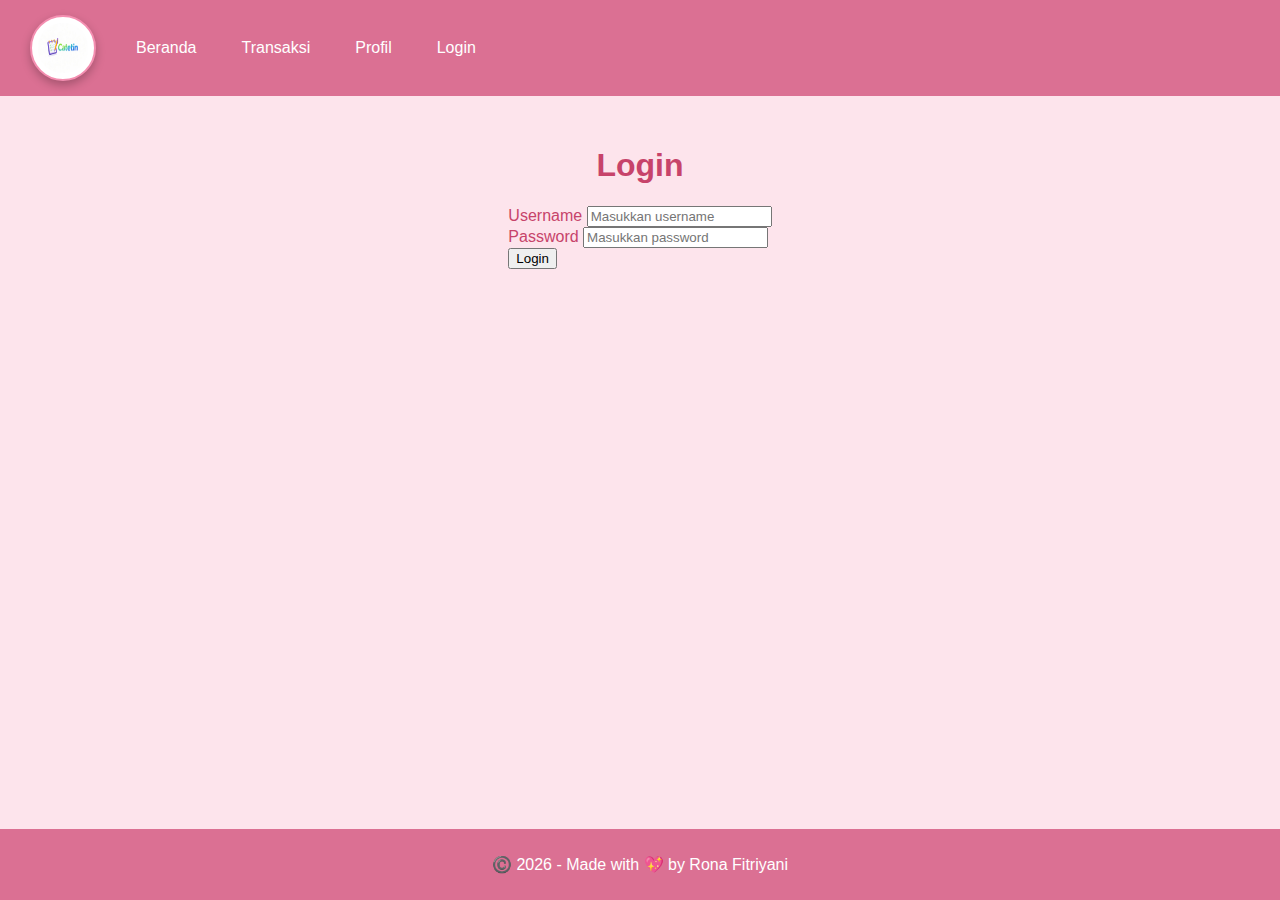
<file: index.html>
<!DOCTYPE html>
<html lang="id">
<head>
    <meta charset="UTF-8">
    <title> Catetin by Rona</title>
    <link rel="stylesheet" href="css/style.css">
</head>
<body>
    <script>
  if (localStorage.getItem("login") !== "true") {
    window.location.href = "login.html";
  }
</script>

<header>
    <img src="logo.jpeg" alt="logo catetin" class="logo">
    <nav>
        <ul>
            <li><a href="index.html">Beranda</a></li>
            <li><a href="transaksi.html">Transaksi</a></li>
            <li><a href="profil.html">profil</a></li>
            <li><a href="#" onclick="logout()">logout</a></li>
        </ul>
    </nav>
</header>

<main class="container">
  <div class="section-card">

    <h1>Hai, Selamat datang di <span class="brand"> Catetin 💖</span></h1>
    <p class="subtitle">
    Yuk, mulai catat pemasukkan dan pengeluaran harianmu supaya lebih terkontrol.</p>
    <p class="hint-text">Mulai dari langkah kecil hari ini!</p>

    <a href="transaksi.html" class="btn">📝 Mulai catat transaksi 📝</a>
    <div class="hero-divider"></div>
        <h2>Fitur Utama :</h2>

        <div class="feature-grid">
          <div class="feature-card">
            <li> Pencatatan </li>
            <p>Input transaksi pemasukan dan pengeluaran dengan cepat.</p>
          </div>

          <div class="feature-card">
            <li> Kategori </li>
            <p>Kelompokkan transaksi berdasarkan kategori agar mudah dicari.</p>
          </div>

          <div class="feature-card">
            <li> Daftar transaksi </li>
            <p>Transaksi ditampilkan dalam tabel yang rapi dan jelas.</p>
          </div>

          <div class="feature-card">
            <li> Fitur responsif </li>
            <p>Tampilan menyesuaikan layar laptop maupun HP.</p>
    </div>
</main>
<footer>
    <p>© 2026 Catetin - Made with 💖 by Rona Fitriyani</p>
</footer>
<script src="js/script.js"></script>
<script>
  function logout() {
    localStorage.removeItem("login");
    window.location.href = "login.html";
  }
</script>
</file>
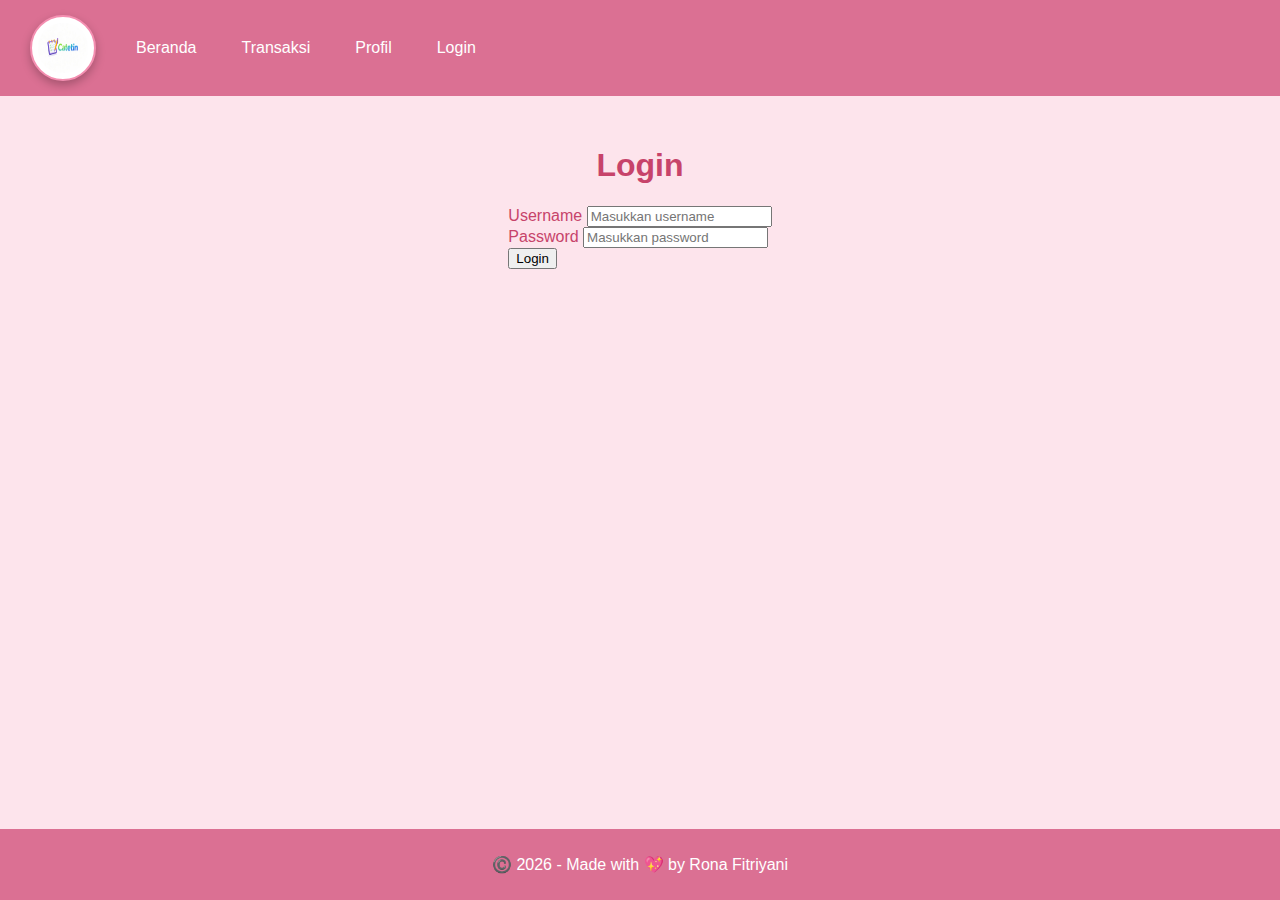
<file: login.html>
<!DOCTYPE html>
<html lang="id">
<head>
  <meta charset="UTF-8" />
  <meta name="viewport" content="width=device-width, initial-scale=1.0"/>
  <title>Login</title>
  <link rel="stylesheet" href="css/style.css">
</head>
<body>

<header>
  <img src="logo.jpeg" alt="Logo" class="logo">
  <nav>
    <ul>
      <li><a href="index.html">Beranda</a></li>
      <li><a href="transaksi.html">Transaksi</a></li>
      <li><a href="profil.html">Profil</a></li>
      <li><a href="login.html" class="active">Login</a></li>
    </ul>
  </nav>
</header>

<main>
  <h1>Login</h1>

  <form class="login-form" id="loginForm">
    <div class="form-group">
      <label>Username</label>
      <input type="text" id="username" placeholder="Masukkan username">
    </div>

    <div class="form-group">
      <label>Password</label>
      <input type="password" id="password" placeholder="Masukkan password">
    </div>

    <button type="submit" class="btn-login">Login</button>
  </form>
</main>

<footer>
  <p>©️ 2026 - Made with 💖 by Rona Fitriyani</p>
</footer>

<script src="js/login.js"></script>
</body>
</html>
</file>
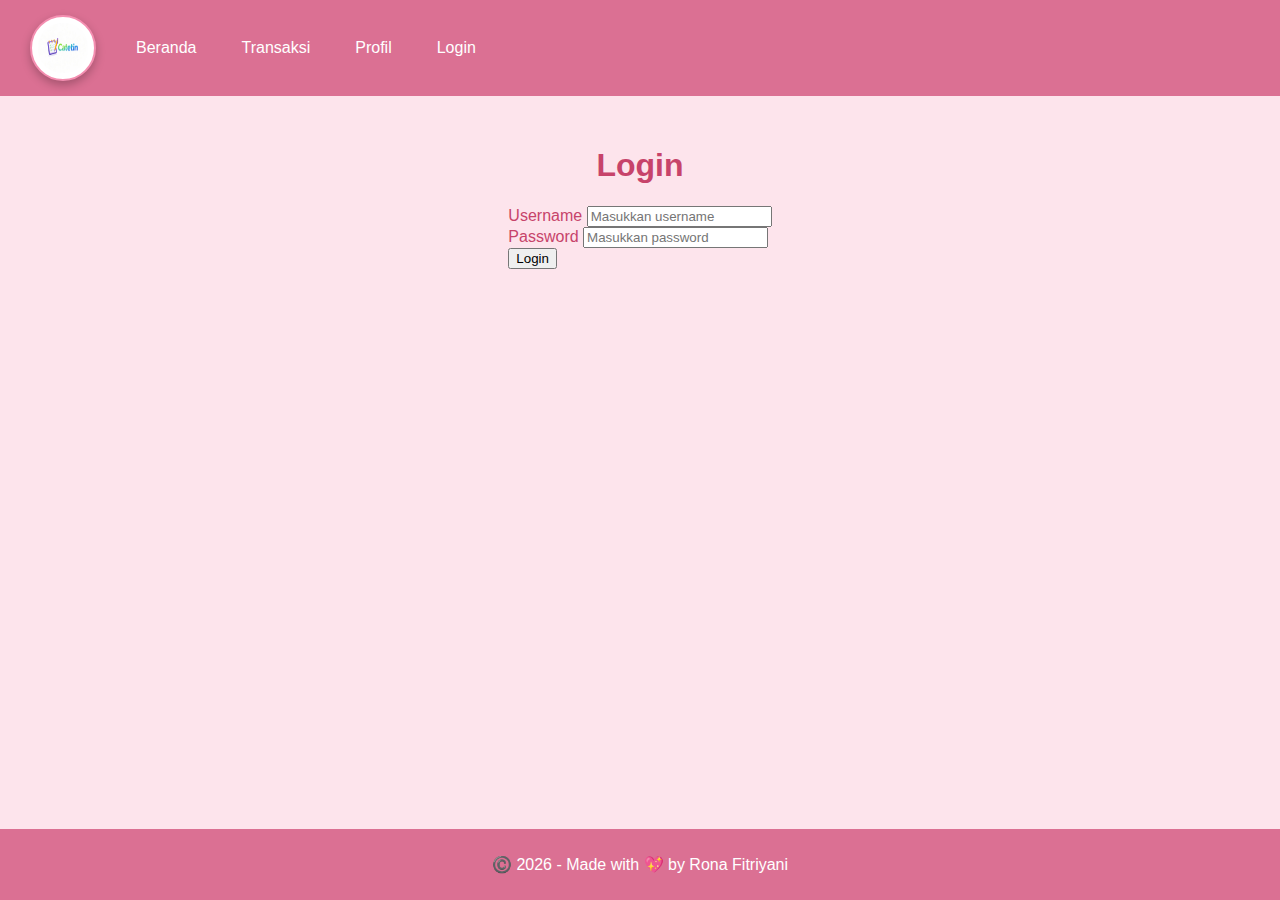
<file: profil.html>
<!DOCTYPE html>
<html lang="id">
<head>
  <meta charset="UTF-8">
  <title>Profil</title>
  <link rel="stylesheet" href="css/style.css">
</head>
<body>

<!-- Proteksi halaman (harus login) -->
<script>
  if (localStorage.getItem("login") !== "true") {
    window.location.href = "login.html";
  }
</script>

<header>
  <img src="logo.jpeg" alt="Logo Catetin">
  <nav>
    <ul>
      <li><a href="index.html">Beranda</a></li>
      <li><a href="transaksi.html">Transaksi</a></li>
      <li><a href="profil.html">profil</a></li>
      <li><a href="#" onclick="logout()">Logout</a></li>
    </ul>
  </nav>
</header>

<main>
  <h2>Profil Aplikasi</h2> 

  <p>
    <strong>Catetin</strong> adalah aplikasi web sederhana yang dibuat untuk
    membantu pengguna dalam mencatat transaksi keuangan, baik pemasukan
    maupun pengeluaran.
  </p>

  <h3>Tujuan Pembuatan</h3>
  <p>
    Aplikasi ini dibuat sebagai bagian dari tugas UTS mata kuliah
    <strong>Pemrograman Web I</strong>, dengan tujuan untuk menerapkan konsep
    dasar HTML, CSS, dan JavaScript dalam membangun aplikasi web.
  </p>

  <h3>Fitur Aplikasi</h3>
  <ul>
    <li>Pencatatan transaksi keuangan</li>
    <li>Menampilkan daftar transaksi</li>
    <li>Validasi form menggunakan JavaScript</li>
    <li>Login dan logout sederhana</li>
    <li>Tampilan web responsif</li>
  </ul>

  <h3>Profil Pembuat</h3>
  <table border="1" cellpadding="8">
    <tr>
      <td>Nama</td>
      <td>Rona Fitriyani</td>
    </tr>
    <tr>
      <td>NIM</td>
      <td>251011701083</td>
    </tr>
    <tr>
      <td>Mata Kuliah</td>
      <td>Pemrograman Web I</td>
    </tr>
    <tr>
      <td>Contact</td>
      <td>082-111-277-016</td>
    </tr>
  </table>
</main>

<footer>
  <p>©️ 2026 - Made with 💖 by Rona Fitriyani</p>
</footer>

<script>
  function logout() {
    localStorage.removeItem("login");
    window.location.href = "login.html";
  }
</script>

</body>
</html>
</file>
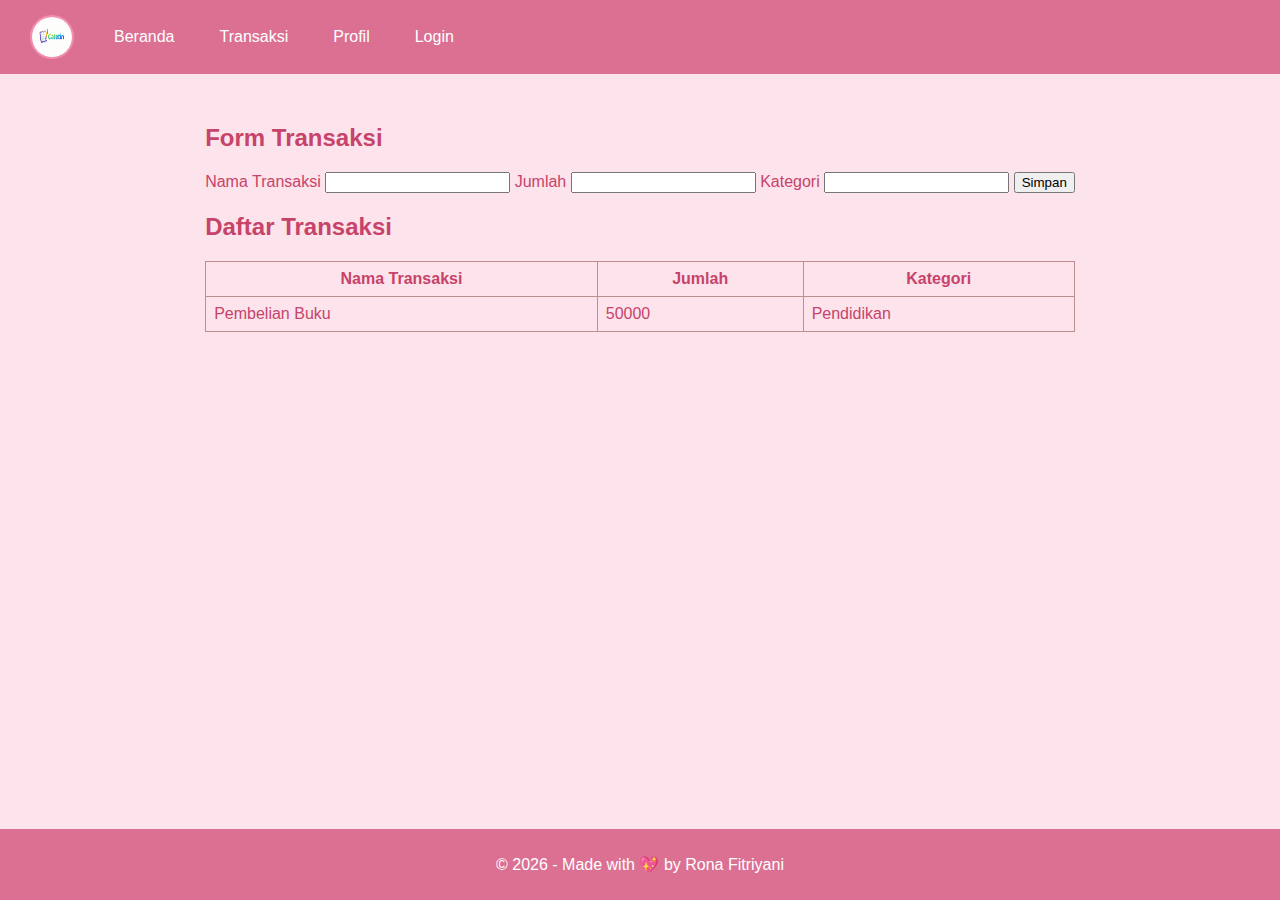
<file: transaksi.html>
<!DOCTYPE html>
<html lang="id">
<head>
    <meta charset="UTF-8">
    <title>Transaksi</title>
    <link rel="stylesheet" href="css/style.css">
</head>
<body>

<header>
    <img src="logo.jpeg" alt="Logo">
    <nav>
        <ul>
            <li><a href="index.html">Beranda</a></li>
            <li><a href="transaksi.html">Transaksi</a></li>
            <li><a href="profil.html">Profil</a></li>
            <li><a href="login.html">Login</a></li>
        </ul>
    </nav>
</header>

<main>
    <h2>Form Transaksi</h2>

    <form id="formTransaksi">
        <label>Nama Transaksi</label>
        <input type="text" id="nama">

        <label>Jumlah</label>
        <input type="number" id="jumlah">

        <label>Kategori</label>
        <input type="text" id="kategori">

        <button type="submit">Simpan</button>
        <p id="pesanError"></p>
    </form>

    <h2>Daftar Transaksi</h2>
    <table id="tabelTransaksi" border="1">
        <thead>
        <tr>
            <th>Nama Transaksi</th>
            <th>Jumlah</th>
            <th>Kategori</th>
        </tr>
        </thead>
        <tbody id="bodyTransaksi">
        <tr>
            <td>Pembelian Buku</td>
            <td>50000</td>
            <td>Pendidikan</td>
        </tr>
        </tbody>
    </table>
</main>

<footer>
    <p>© 2026 - Made with 💖 by Rona Fitriyani</p>
</footer>
<script src="js/script.js"></script>

</body>
</html>
</file>
<file: css/style.css>
html, body{
    height: 100%;
    margin: 0;
}


body {
    color: #c7436a;
    background: #fde4ec;
    display: flex;
    flex-direction: column;
    font-family: 'poppins', sans-serif;
    margin: 0;
}
.logo{
    width: 50px;
    height:50px;
    border-radius: : 50px;
    background: white;
    padding: 6px;
    box-shadow: 0 4px 10px rgba(0,0,0,0.25);
}
header {
    background: palevioletred;
    color: white;
    display: flex;
    align-items: center;
    justify-content: :space-between;
    padding: 15px 30px;
}

header img {
    width: 40px;
    height: 40px;
    border-radius: 50%;
    border: 2px solid #f48fb1;
}

nav ul {
    list-style: none;
    display: inline-flex;
    justify-content: center;
    align-items: center;
    margin: 0;
    padding: auto;
    gap: 30px;
}

nav ul li {
    margin-right: 15px;
}

nav ul li a{
    color:white;
    text-decoration: none;
}
.main a{
    color: #c7436a;
    text-decoration: none;
}
main {
    max-width: 1000px;
    flex: 1;
    margin: auto;
    padding: 30px;
}
main h1{
    text-align: center;
}

table {
    width: 100%;
    border-collapse: collapse;
}

table, th, td {
    border: 1px solid rosybrown;
    padding: 8px;
}

footer {
    background:palevioletred;
    color: white;
    text-align: center;
    padding: 10px;
}

/* Responsive */
@media (max-width: 600px) {
    nav ul {
        flex-direction: column;
    }
    /* ===== Beranda (Index) ===== */
.container{
  width: min(1000px, 92%);
  margin: 0 auto;
  padding: 30px 0 60px;
}

.hero{
  display: flex;
  gap: 25px;
  align-items: stretch;
  margin-top: 10px;
}

.hero h1{
  margin: 0 0 10px;
  font-size: 34px;
}
.hero-divider{
    width:60px;
    height: 6px;
    background: white;
    border-radius:10px;
    margin: 14px0;
}

.brand{
  background: rgba(255,255,255,0.4);
  padding: 2px 10px;
  border-radius: 10px;
}

.subtitle{
  max-width: 600px;
  line-height: 1.6;
  margin: 0 0 18px;
}

.hero-actions{
  display: flex;
  gap: 12px;
  flex-wrap: wrap;
}

.btn{
  display: inline-block;
  padding: 10px 16px;
  border-radius: 10px;
  text-decoration: none;
  background:#f48fb1;
  color: white;
  font-weight: 600;
}

.btn:hover{ opacity: .9; }

.btn-outline{
  background: transparent;
  border: 2px solid white;
  color: palevioletred;
}
.section-card{
    background: #ffffff;
    padding: 25px;
    border-radius: 16px;
    box-shadow: 0 8px 20px rgba(231,84,128,0.25);
    margin-bottom: 25px;
}

.hero-card{
  min-width: 260px;
  background: rgba(255,255,255,0.35);
  border: 1px solid rgba(0,0,0,0.08);
  border-radius: 14px;
  padding: 18px;
}

.hero-card h3{
  margin-top: 0;
}

.features{
  margin-top: 35px;
}

.features h2{
  text-align: center;
  margin-bottom: 18px;
}

.grid{
  display: grid;
  grid-template-columns: repeat(4, 1fr);
  gap: 15px;
}

.card{
  background: rgba(255,255,255,0.35);
  border: 1px solid rgba(0,0,0,0.08);
  border-radius: 14px;
  padding: 16px;
  transition: transform .2s;
}

.card:hover{
  transform: translateY(-4px);
}

/* Responsive */
@media (max-width: 900px){
  .hero{ flex-direction: column; }
  .grid{ grid-template-columns: repeat(2, 1fr); }
}

@media (max-width: 520px){
  .grid{ grid-template-columns: 1fr; }
}
/* ===== Card Konten ===== */
.container {
  width: min(1000px, 92%);
  margin: 0 auto;
  padding: 30px 0;
}

.content-card {
  background: white;
  border-radius: 18px;
  padding: 30px;
  box-shadow: 0 10px 25px rgba(231,84,128,0.25);
}

/* Checklist */
.checklist {
  list-style: none;
  padding-left: 0;
  margin-bottom: 30px;
}

.checklist li {
  margin-bottom: 10px;
  font-weight: 500;
}

.checklist li::before {
  content: "✔";
  color: #e75480;
  margin-right: 10px;
}

/* Grid fitur */
.feature-grid {
  display: grid;
  grid-template-columns: repeat(2, 1fr);
  gap: 18px;
}

.feature-card {
  background: #fde4ec;
  border-radius: 14px;
  padding: 20px;
  border: 1px solid #f5b7c9;
  transition: transform .2s, box-shadow .2s;
}

.feature-card:hover {
  transform: translateY(-5px);
  box-shadow: 0 8px 18px rgba(231,84,128,0.3);
}

.feature-card h3 {
  margin-top: 0;
  color: #c7436a;
}

/* Responsive */
@media (max-width: 600px) {
  .feature-grid {
    grid-template-columns: 1fr;
  }
}
/* ===== Beranda Card Layout ===== */
.container {
  max-width: 1000px;
  margin: 30px auto;
  padding: 0 20px;
}

.content-card {
  background: #ffffff;
  padding: 30px;
  border-radius: 20px;
  box-shadow: 0 12px 25px rgba(231,84,128,0.25);
}

/* Dua kolom */
.two-col {
  display: grid;
  grid-template-columns: 1fr 1fr;
  gap: 30px;
  margin-top: 25px;
}

/* Checklist */
.checklist {
  list-style: none;
  padding: 0;
}

.checklist li {
  margin-bottom: 10px;
  font-weight: 500;
}

.checklist li::before {
  content: "✔ ";
  color: #e75480;
  font-weight: bold;
}

/* Card fitur */
.feature-grid {
  display: grid;
  grid-template-columns: 1fr 1fr;
  gap: 15px;
}

.feature-card {
  background: #fde4ec;
  padding: 18px;
  border-radius: 14px;
  border: 1px solid #f5b7c9;
  transition: transform 0.2s;
}

.feature-card:hover {
  transform: translateY(-5px);
}
.hint-text{
    color:#f48fb1;
}

/* Responsive */
@media (max-width: 768px) {
  .two-col {
    grid-template-columns: 1fr;
  }
  .feature-grid {
    grid-template-columns: 1fr;
  }
  .login-form {
  max-width: 420px;
  margin: 60px auto;
  text-align: center;
  background-color: #ffffff;
  padding:30px ;
  box-shadow: 0 10px 25px rgba(231,84,128,0.25);

.form-group {
  margin-bottom: 15px;
  text-align: left;
}
.form-group input {
  width: 100%;
  padding: 8px;
  border-radius: 6px;
  border: 1px solid #ccc;
}

/* TOMBOL LOGIN */
.btn-login {
  margin-top: 20px;
  padding: 12px 14px;
  background: linear-gradient(135deg, #f06292 , #ec407a);
  color: white;
  border: none;
  border-radius: 25px;
  font-size: 16px;
  font-weight: 600;
  cursor: pointer;
  transition: all0.3s ease;
}

.btn-login:hover {
  background: linear-gradient(135deg, #f06292 , #ec407a);
  transform: translate(-2px);
  box-shadow: 0 8px 18px rgba (216,27,96,0.4);
}
}
</file>
